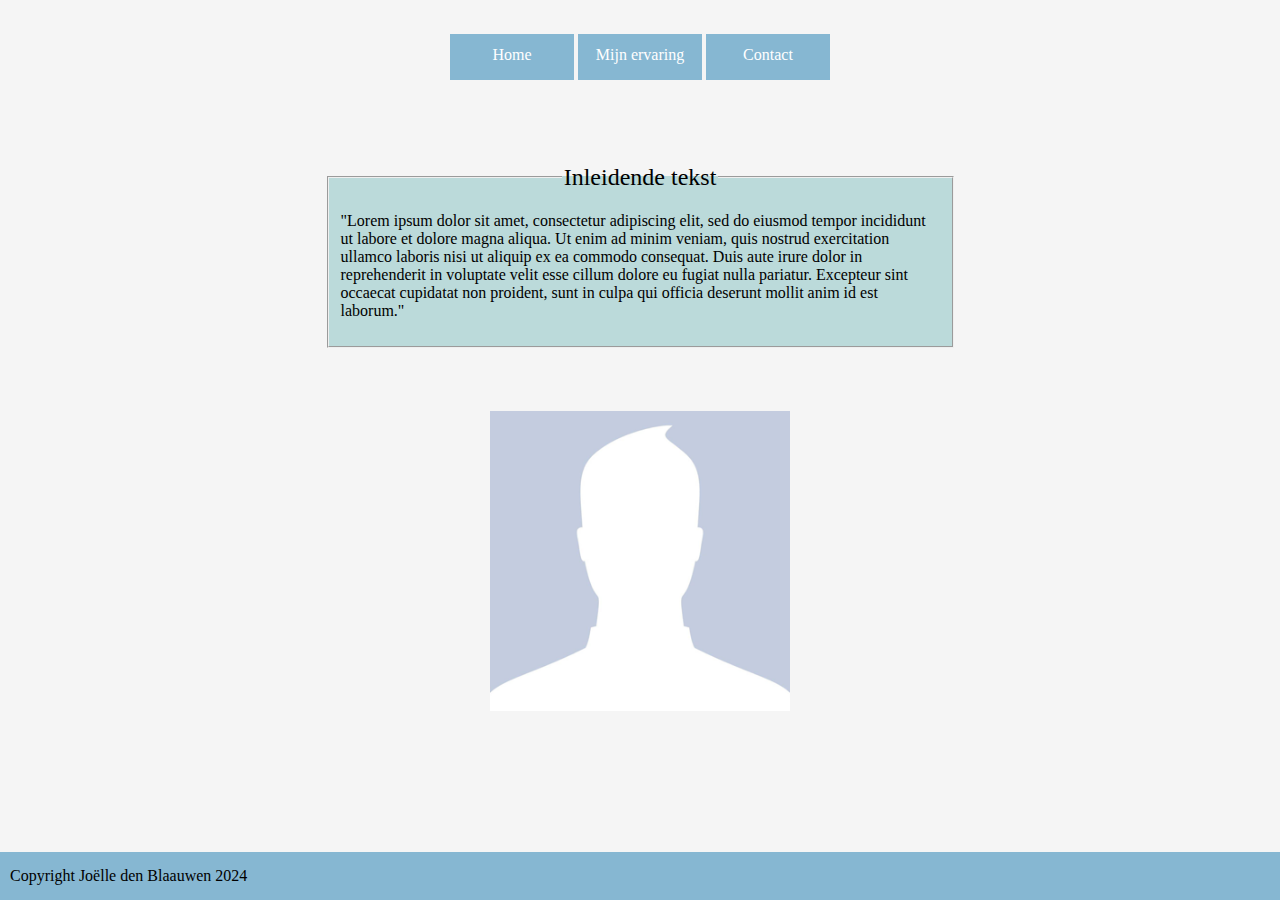
<file: Huiswerk les 15/index.html>
<!DOCTYPE html>
<html>
    <head>
        <meta charset="utf-8">
        <title>Mijn CV</title>
        <link rel="stylesheet" type="text/css" href="style.css">
    </head>
    <body>
        <header>
            <ul style="text-align: center;">
                <li><a href="index.html">Home</a></li>
                <li><a href="mijncv.html">Mijn ervaring</a></li>
                <li><a href="contact.html">Contact</a></li>
            </ul>
        </header>
            <fieldset id="fieldsethome">
                <legend id="inleiding">Inleidende tekst</legend>
                <p>
                    "Lorem ipsum dolor sit amet, consectetur adipiscing elit, sed do eiusmod tempor incididunt ut labore et dolore magna aliqua. 
                    Ut enim ad minim veniam, quis nostrud exercitation ullamco laboris nisi ut aliquip ex ea commodo consequat. 
                    Duis aute irure dolor in reprehenderit in voluptate velit esse cillum dolore eu fugiat nulla pariatur. 
                    Excepteur sint occaecat cupidatat non proident, sunt in culpa qui officia deserunt mollit anim id est laborum."
                </p>
            </fieldset>
        <img src="Afbeeldingen/anoniem.png" alt="anoniem" width="300" height="300">
        <footer>Copyright Joëlle den Blaauwen 2024</footer>
    </body>
</html>
</file>
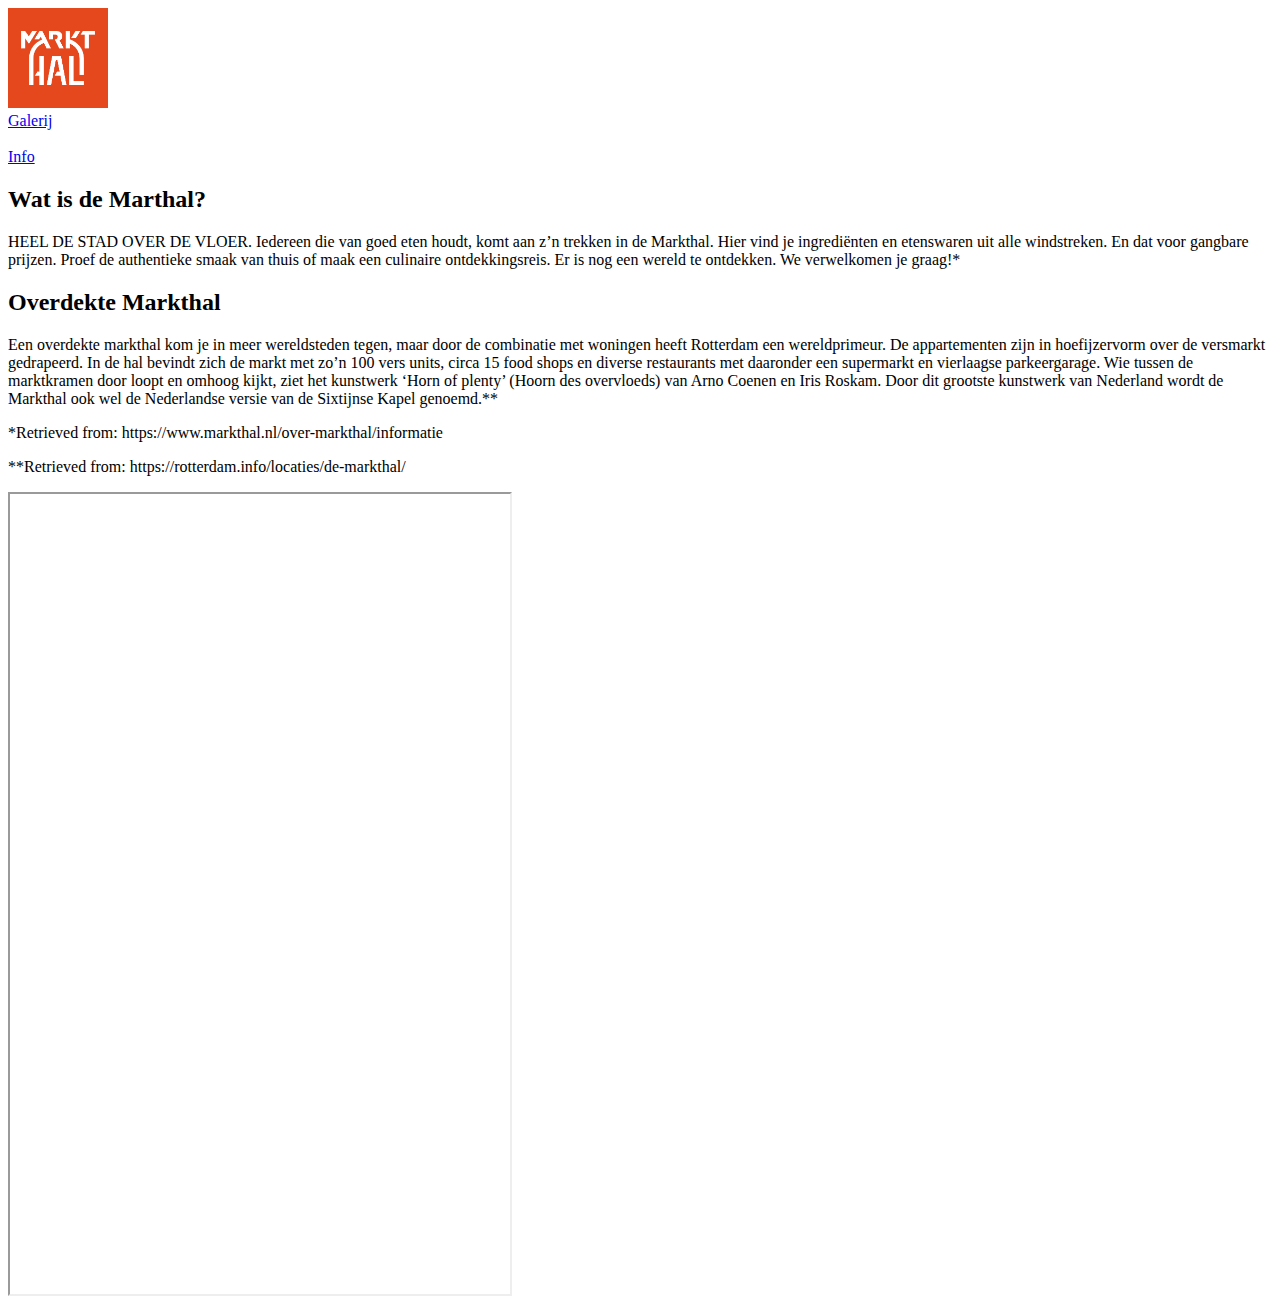
<file: Toeristische attractie/index.html>
<!DOCTYPE html>
<html>
    <head>
        <meta charset="utf-8">
        <meta name="keywords" content="Markthal, Rotterdam, Blaak, eten">
        <title>Markthal</title>
    </head>
    <body>
        <header>
            <img src=Afbeeldingen/logo-markthal.png alt="Logo Markthal" width="100" height="100">
            <nav>
                <a href="galerij.html">Galerij</a><br><br>
                <a href="info.html">Info</a>
            </nav>
        </header>
            <article>
                <section>
                    <header><h2>Wat is de Marthal?</h2></header>
                    <p>
                        HEEL DE STAD OVER DE VLOER. Iedereen die van goed eten houdt, komt aan z’n trekken in de Markthal. Hier vind je ingrediënten en etenswaren uit alle windstreken.
                        En dat voor gangbare prijzen. Proef de authentieke smaak van thuis of maak een culinaire ontdekkingsreis. Er is nog een wereld te ontdekken. We verwelkomen je graag!*
                    </p>
                </section>
                <section>
                    <header><h2>Overdekte Markthal</h2></header>
                    <p>
                        Een overdekte markthal kom je in meer wereldsteden tegen, maar door de combinatie met woningen heeft Rotterdam een wereldprimeur. 
                        De appartementen zijn in hoefijzervorm over de versmarkt gedrapeerd. In de hal bevindt zich de markt met zo’n 100 vers units, circa 15 food shops en diverse restaurants met daaronder een supermarkt en vierlaagse parkeergarage. 
                        Wie tussen de marktkramen door loopt en omhoog kijkt, ziet het kunstwerk ‘Horn of plenty’ (Hoorn des overvloeds) van Arno Coenen en Iris Roskam. 
                        Door dit grootste kunstwerk van Nederland wordt de Markthal ook wel de Nederlandse versie van de Sixtijnse Kapel genoemd.**
                    </p>
                </section>
                <section>
                    <p>
                        *Retrieved from: https://www.markthal.nl/over-markthal/informatie
                    </p>
                    <p>
                        **Retrieved from: https://rotterdam.info/locaties/de-markthal/
                    </p>
                </section>
            </article>
        <iframe src="https://www.markthal.nl/" width="500" height="800"></iframe>
        <footer></footer>
    </body>
</html>
</file>
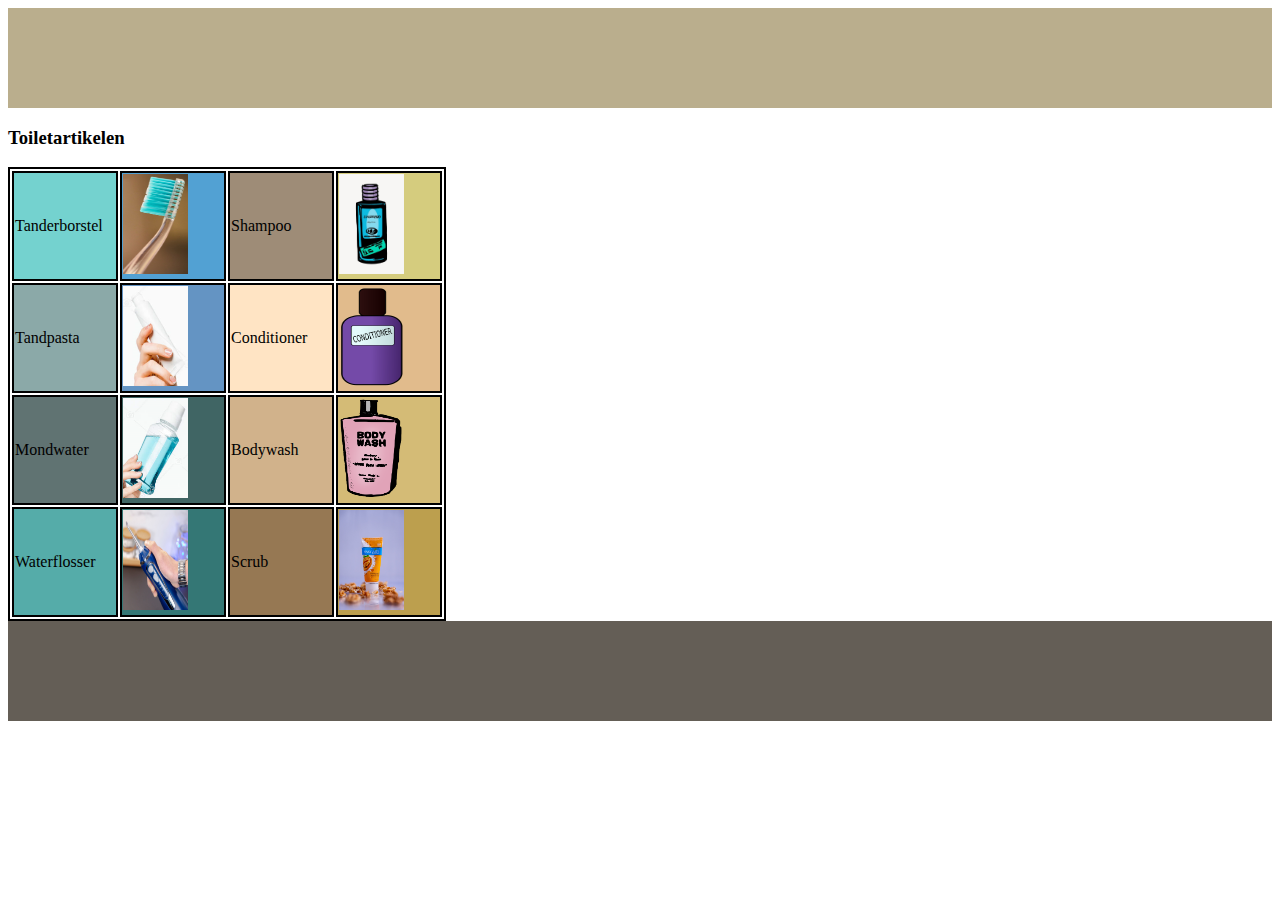
<file: Huiswerk les 12/mijnpagina.html>
<!DOCTYPE html>
<html>
    <head>
        <meta charset="utf-8">
        <title>les 12</title>
        <link rel="stylesheet" type="text/css" href="style.css">
    </head>
    <body>
        <header></header>
        <h3>Toiletartikelen</h3>
        <table>
            <tr>
                <td id="tandenborstel">Tanderborstel</td>
                <td id="tandenborstelfoto"><img src="Afbeeldingen/tandenborstel.png" alt="Tandenbortsel" width="65" height="100"></td>
                <td id="shampoo">Shampoo</td>
                <td id="shampoofoto"><img src="Afbeeldingen/shampoo.jpg" alt="Shampoo" width="65" height="100"></td>
            </tr>
            <tr>
                <td id="tandpasta">Tandpasta</td>
                <td id="tandpastafoto"><img src="Afbeeldingen/toothpaste.png" alt="Tandpasta" width="65" height="100" title=" Stock Tandpasta Afbeelding by Vector Icon is licensed under 4.0 Deed" ></td>
                <td id="conditioner">Conditioner</td>
                <td id="conditionerfoto"><img src="Afbeeldingen/Conditioner.png" alt="Conditioner" width="65" height="100"></td>
            </tr>
            <tr>
                <td id="mondwater">Mondwater</td>
                <td id="mondwaterfoto"><img src="Afbeeldingen/Mondwater.png" alt="Mondwater" width="65" height="100"></td>
                <td id="bodywash">Bodywash</td>
                <td id="bodywashfoto"><img src="Afbeeldingen/Bodywash.png" alt="Bodywash" width="65" height="100"></td>
            </tr>
            <tr>
                <td id="waterflosser">Waterflosser</td>
                <td id="waterflosserfoto"><img src="Afbeeldingen/Waterflosser.jpg" alt="Waterflosser" width="65" height="100"></td>
                <td id="scrub">Scrub</td>
                <td id="scrubfoto"><img src="Afbeeldingen/scrub.jpeg" alt="Scrub" width="65" height="100"></td>
            </tr>
        </table>
        <footer></footer>
    </body>
</html>
</file>
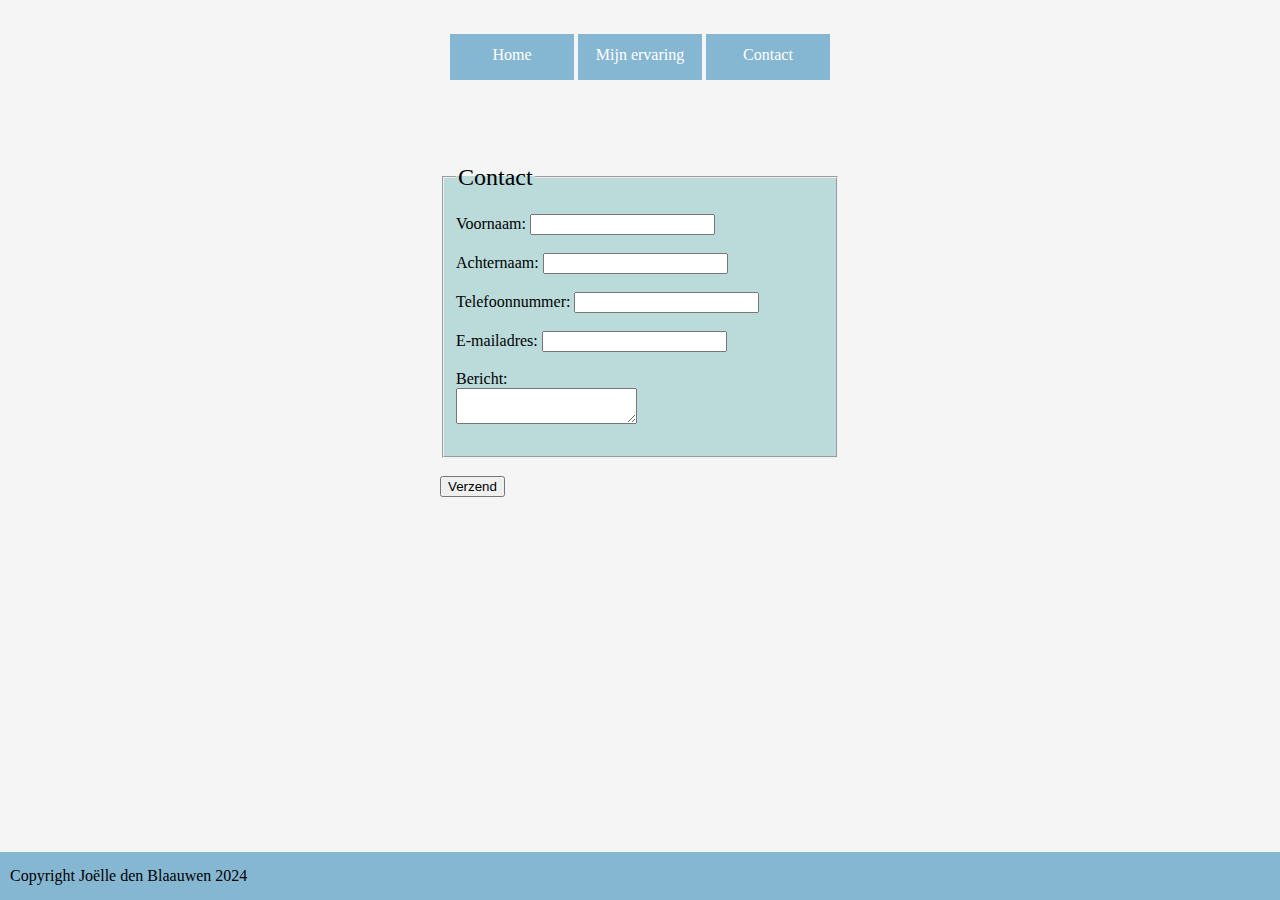
<file: Huiswerk les 15/contact.html>
<!DOCTYPE html>
<html>
    <head>
        <meta charset="utf-8">
        <title>Mijn CV</title>
        <link rel="stylesheet" type="text/css" href="style.css">
    </head>
    <body>
        <header>
            <ul style="text-align: center;">
                <li><a href="index.html">Home</a></li>
                <li><a href="mijncv.html">Mijn ervaring</a></li>
                <li><a href="contact.html">Contact</a></li>
            </ul>
        </header>
        <form id="contact" action="https://formspree.io/f/mvoeraln" method="post">
            <fieldset id="fieldsetcontact">
                <legend>Contact</legend><br>
                <label for="voornaam">Voornaam:</label>
                <input id="voornaam" type="text" name="Voornaam"><br><br>
                <label for="achternaam">Achternaam:</label>
                <input id="achternaam" type="text" name="Achternaam"><br><br>  
                <label for="telefoonnummer">Telefoonnummer:</label>
                <input id="telefoonnummer" type="text" name="Telefoonnummer"><br><br>
                <label for="e-mailadres">E-mailadres:</label>
                <input id="e-mailadres" type="text" name="E-mailadres"><br><br>
                <a>Bericht:</a><br>
                <textarea name="bericht" maxlength="1500"></textarea><br><br>
            </fieldset><br>
            <input type="submit" value="Verzend" class="button">
        </form>
        <footer>Copyright Joëlle den Blaauwen 2024</footer>
    </body>
</html>
</file>
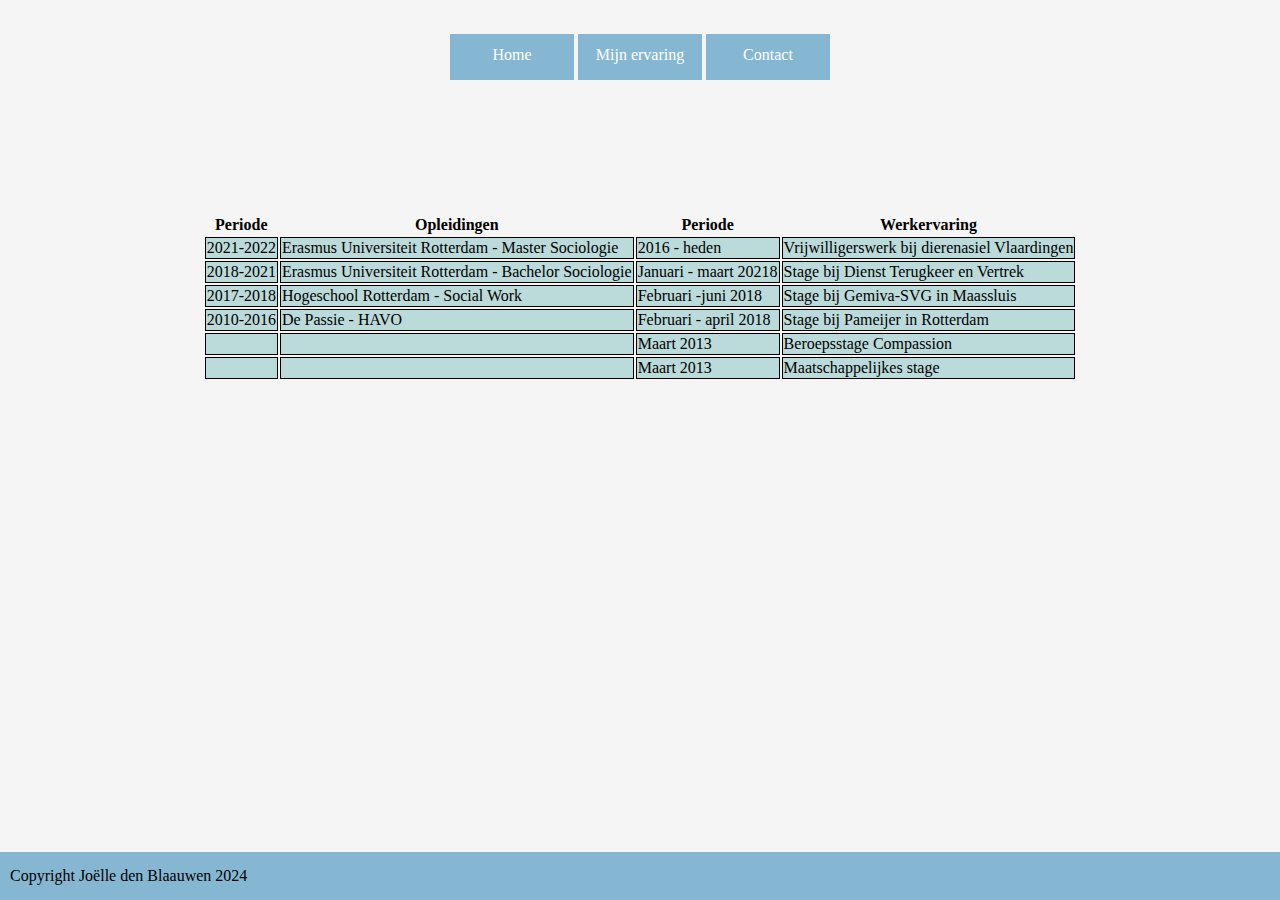
<file: Huiswerk les 15/mijncv.html>
<!DOCTYPE html>
<html>
    <head>
        <meta charset="utf-8">
        <title>Mijn CV</title>
        <link rel="stylesheet" type="text/css" href="style.css">
    </head>
    <body>
        <header>
            <ul style="text-align: center;">
                <li><a href="index.html">Home</a></li>
                <li><a href="mijncv.html">Mijn ervaring</a></li>
                <li><a href="contact.html">Contact</a></li>
            </ul>
        </header>
        <table>
            <thead>
                <tr>
                    <th>Periode</th>
                    <th>Opleidingen</th>
                    <th>Periode</th>
                    <th>Werkervaring</th>
                </tr>
            </thead>
            <tr>
                <td>2021-2022</td>
                <td>Erasmus Universiteit Rotterdam - Master Sociologie</td>
                <td>2016 - heden</td>
                <td>Vrijwilligerswerk bij dierenasiel Vlaardingen</td>
            </tr>
            <tr>
                <td>2018-2021</td>
                <td>Erasmus Universiteit Rotterdam - Bachelor Sociologie</td>
                <td>Januari - maart 20218</td>
                <td>Stage bij Dienst Terugkeer en Vertrek</td>
            </tr>
            <tr>
                <td>2017-2018</td>
                <td>Hogeschool Rotterdam - Social Work</td>
                <td>Februari -juni 2018</td>
                <td>Stage bij Gemiva-SVG in Maassluis</td>
            </tr>
            <tr>
                <td>2010-2016</td>
                <td>De Passie - HAVO</td>
                <td>Februari - april 2018</td>
                <td>Stage bij Pameijer in Rotterdam</td>
            </tr>
            <tr>
                <td></td>
                <td></td>
                <td>Maart 2013</td>
                <td>Beroepsstage Compassion</td>
            </tr>
            <tr>
                <td></td>
                <td></td>
                <td>Maart 2013</td>
                <td>Maatschappelijkes stage</td>
            </tr>
        </table>
        <footer>Copyright Joëlle den Blaauwen 2024</footer>
    </body>
</html>
</file>
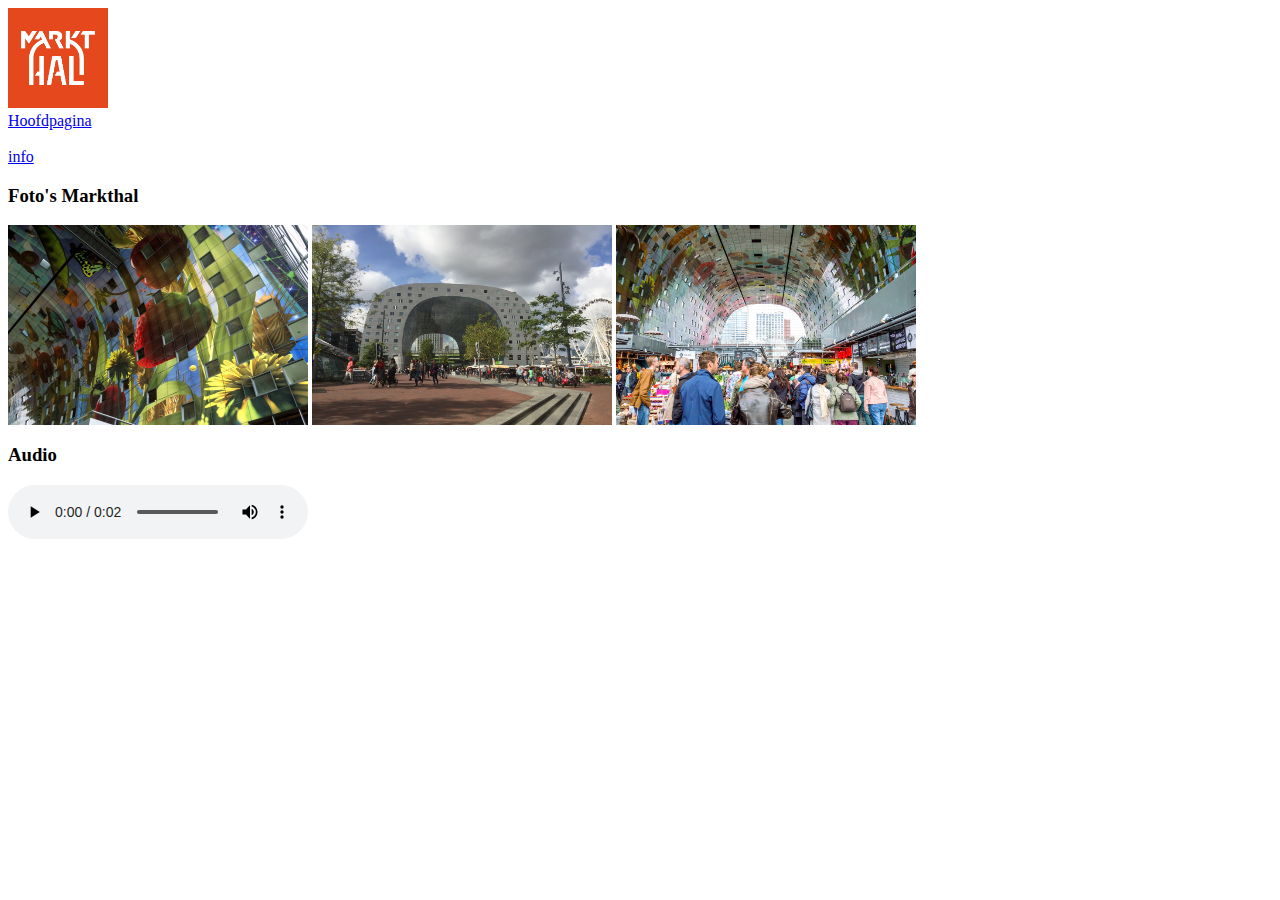
<file: Toeristische attractie/galerij.html>
<!DOCTYPE html>
<html>
    <head>
        <meta charset="utf-8">
        <meta name="keywords" content="Markthal, Rotterdam, Blaak, eten">
        <title>Markthal</title>
    </head>
    <body>
        <header>
            <img src=Afbeeldingen/logo-markthal.png alt="Logo Markthal" width="100" height="100">
            <nav>
                <a href="index.html">Hoofdpagina</a><br><br>
                <a href="info.html">info</a>
            </nav>
        </header>
        <section>
            <header><h3>Foto's Markthal</h3></header>
            <div>
                <img src="Afbeeldingen/Markthal2.jpg" alt="Markhal kunst" title="Kunst binnen de Markthal" width="300" height="200" style="display: inline-block; vertical-align: top;">
                <img src="Afbeeldingen/Markthal3.jpg" alt="Markhal buiten" title="Markthal buiten" width="300" height="200" style="display: inline-block; vertical-align: top;">
                <img src="Afbeeldingen/Markthal1.jpg" alt="Markthal binnen" title="An overview, De Markthal Rotterdam 11-10-2014 by Paul van de Velde on Flickr is licensed under 2.0 Deed" width="300" height="200" style="display: inline-block; vertical-align: top;">
            </div>
        </section>
        <section>
            <header><h3>Audio</h3></header>
            <audio controls src="Audio/audio.mp3"></audio>
            <!--Een random audio gebruikt-->
        </section>
        <footer></footer>
    </body>
</html>
</file>
<file: Huiswerk les 15/style.css>
ul a{
    color: white;
    text-decoration: none;
}
li{
    display: inline-block;
    height: 22px;
    width: 100px;
    padding: 12px;
    text-align: center;
    color: white;
    background-color: rgb(134, 183, 210);
}
li:hover{
    background-color: rgb(69, 86, 91);
    border-style: none;
}
body{
    background-color: whitesmoke;
    padding: 5px;
}
header{
    padding: 5px;
}
header>ul {
    padding-left: 0;
}
#inleiding{
   margin: auto;
}
#fieldsethome{
    margin: 5% 25% 5% 25%;
    background-color: rgb(187, 218, 218)
}
img{
    display: block;
    margin-left: auto;
    margin-right: auto;
}
table td {
    border-color: black;
    border-style: solid;
    border-width: 1.5px;
    background-color: rgb(187, 218, 218);  
}
table{
    margin-left: auto;
    margin-right: auto;
    margin-top: 7em;
}
legend{ 
    font-size: x-large;
}
#fieldsetcontact{
    background-color: rgb(187, 218, 218);
}
form{
    width: 400px;
    box-sizing: border-box;
    margin: auto;
    margin-top: 5%;
}
.button:active{
    background-color: rgb(69, 86, 91);
}
footer{
    background-color: rgb(134, 183, 210);
    padding: 15px;
    position: absolute;
    bottom: 0;
    width: 98.5%;
    left: -5px;
}
</file>
<file: Huiswerk les 12/style.css>
header{
    background-color: #baae8d;
    width: 100%;
    height: 100px;
}
footer{
    background-color: #645e56;
    width: 100%;
    height: 100px;
}
table, th, td{
    border: 2px solid;
}
#tandenborstel{
    width: 100px;
    height: 100px;
    background-color: rgb(116, 210, 207);
}
#tandenborstelfoto{
    width: 100px;
    height: 100px;
    background-color: rgb(82, 161, 211);
}
#shampoo{
    width: 100px;
    height: 100px;
    background-color: rgb(158, 140, 119);
}
#shampoofoto{
    width: 100px;
    height: 100px;
    background-color: rgb(213, 204, 126);
}
#tandpasta{
    width: 100px;
    height: 100px;
    background-color: rgb(139, 169, 168);
}
#tandpastafoto{
    width: 100px;
    height: 100px;
    background-color: rgb(100, 148, 195);
}
#conditioner{
    width: 100px;
    height: 100px;
    background-color: bisque;
}
#conditionerfoto{
    width: 100px;
    height: 100px;
    background-color: rgb(225, 187, 140);
}
#mondwater{
    width: 100px;
    height: 100px;
    background-color: rgb(96, 115, 114);
}
#mondwaterfoto{
    width: 100px;
    height: 100px;
    background-color: rgb(64, 101, 100);
}
#bodywash{
    width: 100px;
    height: 100px;
    background-color: rgb(209, 178, 139);
}
#bodywashfoto{
    width: 100px;
    height: 100px;
    background-color: rgb(212, 187, 118);
}
#waterflosser{
    width: 100px;
    height: 100px;
    background-color: rgb(85, 172, 169);
}
#waterflosserfoto{
    width: 100px;
    height: 100px;
    background-color: rgb(52, 119, 117);
}
#scrub{
    width: 100px;
    height: 100px;
    background-color: rgb(150, 120, 83);
}
#scrubfoto{
    width: 100px;
    height: 100px;
    background-color: rgb(188, 159, 78);
}
</file>
